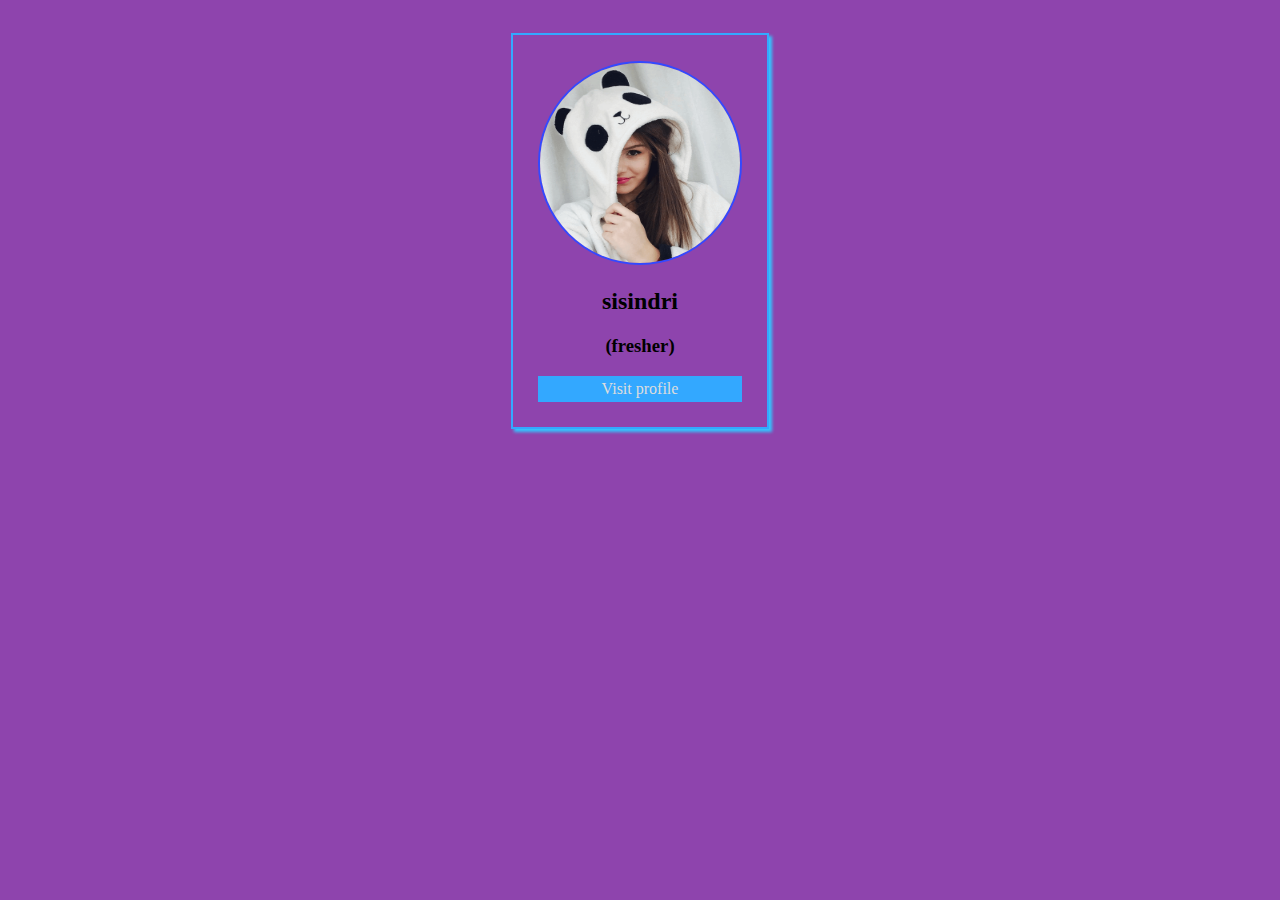
<file: index.html>
<!DOCTYPE html>
<html lang="en" dir="ltr">
  <head>
    <meta charset="utf-8">
    <title></title>
    <link rel="stylesheet" href="style.css">
  </head>
  <body>
    <!---parent--->
<div class="parent">
<!---child--->
  <div class="child">
  <img src="image/p3.png" alt="profile">
    <h2> sisindri</h2>
    <h3>(fresher)</h3>
      <a href="resume.html"class="a">Visit profile</a>
  </div>
  </div>

  </body>
</html>
</file>
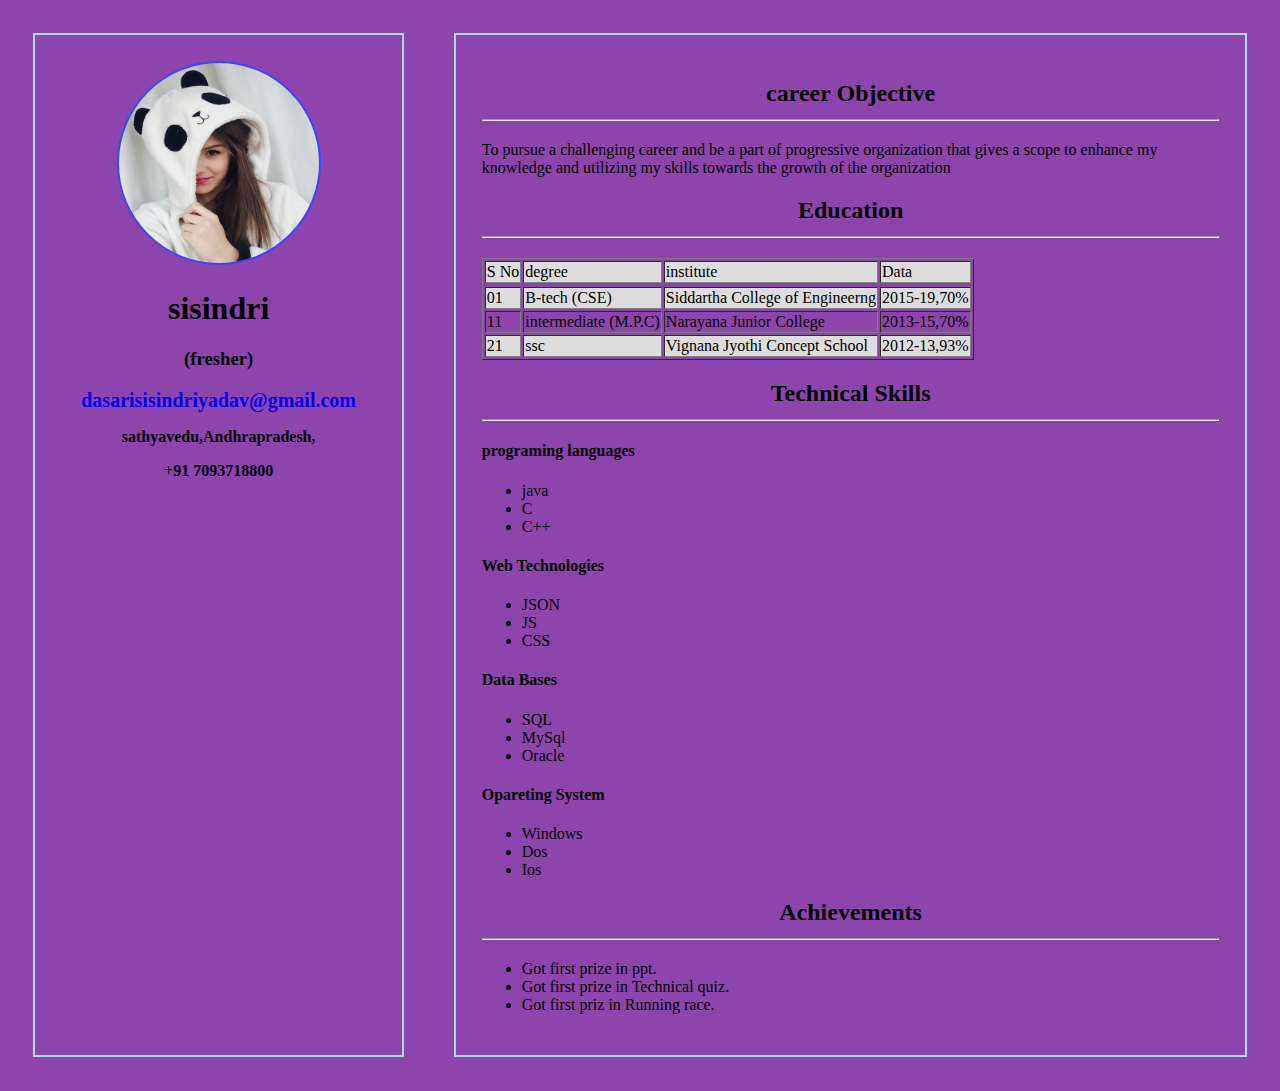
<file: resume.html>
<!DOCTYPE html>
<html lang="en" dir="ltr">
  <head>
    <meta charset="utf-8">
    <title></title>
    <meta name="viewport" content="width=device-width,initial-scale=1">
  <link rel="stylesheet" href="style.css">
  </head>
  <body>
    <!---parent--->
    <div class="parent">
      <!---leftChild--->
<div class="leftChild">
  <center> <img src="image/p3.png" alt="profile">
  <center><h1>sisindri<h4>
    <center> <h3>(fresher)</h3>
<a href="dasarisisindriyadav@gmail.com" class="mail">dasarisisindriyadav@gmail.com</a>
<p>sathyavedu,Andhrapradesh,</a>
  <p>+91 7093718800</a>
</div>
<!---left child--->
<div class="rightChild" id="child2">
</div>
</div>
<script type="text/javascript" src="main.js">

</script>
 </body>
</html>
</file>
<file: style.css>
tr:nth-child(odd)
{
  background:#ddd;
}

.parent{
  display: flex;
  flex-direction: row;
  justify-content:center;
}
.child{
  border:2px solid #33A8FF;
  padding:2%;
  margin:2%;
  box-shadow:3px 3px 3px #33C7FF;
}
img{
  width:200px;
  height:200px;
  border-radius:50%;
  border:2px solid #3349FF;
}
body{
  background-color: #8E44AD;
}
h2,
h3
{
  text-align:center;
}
.a{
  display:block;
  margin-left: auto;
  text-align: center;
  text-decoration: none;
  background: #33A8FF;
  color:#ddd;
  padding:2%;
}
.leftChild{
  width: 30%;
  border: 2px solid #add;
  padding: 2%;
  margin: 2%;

}
.rightChild{
  width: 70%;
  border: 2px solid #add;
  padding: 2%;
  margin: 2%;
}
.mail{
text-decoration: none;
font-size:20px;
}
@media only screen and (min-width:320px) and (max-width:480px){
  .parent{
  display: flex;
  flex-direction: column;
  justify-content:center;
}
.child{
  border:2px solid #33A8FF;
  padding:2%;
  margin:2%;
  box-shadow:3px 3px 3px #33C7FF;
}
img{
  width:200px;
  height:200px;
  border-radius:50%;
  border:2px solid #3349FF;
}

h2,
h3
{
  text-align:center;
}
.a{
  display:block;
  margin-left: auto;
  text-align: center;
  text-decoration: none;
  background: #33A8FF;
  color:#ddd;
  padding:2%;
}
.leftChild{
  width: 90%;
  border: 2px solid #add;
  padding: 2%;
  margin: 2%;
  background: #FF33AC;

}
.rightChild{
  width: 90%;
  border: 2px solid #add;
  padding: 2%;
  margin: 2%;
  background: #FF33AC;
}
.mail{
text-decoration: none;
font-size:20px;
}

}
@media only screen and (min-width:482px) and (max-width:721px){
  .parent{
  display: flex;
  flex-direction: column;
  justify-content:center;
}
.child{
  border:2px solid #33A8FF;
  padding:2%;
  margin:2%;
  box-shadow:3px 3px 3px #33C7FF;
}
img{
  width:200px;
  height:200px;
  border-radius:50%;
  border:2px solid #3349FF;
}

h2,
h3
{
  text-align:center;
}
.a{
  display:block;
  margin-left: auto;
  text-align: center;
  text-decoration: none;
  background: #33A8FF;
  color:#ddd;
  padding:2%;
}
.leftChild{
  width: 50%;
  border: 2px solid #add;
  padding: 2%;
  margin: 2%;
  background: #C12E9F;

}
.rightChild{
  width: 50%;
  border: 2px solid #add;
  padding: 2%;
  margin: 2%;
  background: #C12E9F;
}
.mail{
text-decoration: none;
font-size:20px;
}

}
@media only screen and (min-width:482px) and (max-width:721px){
  .parent{
  display: flex;
  flex-direction: column;
  justify-content:center;
}
.child{
  border:2px solid #33A8FF;
  padding:2%;
  margin:2%;
  box-shadow:3px 3px 3px #33C7FF;
}
img{
  width:200px;
  height:200px;
  border-radius:50%;
  border:2px solid #3349FF;
}

h2,
h3
{
  text-align:center;
}
.a{
  display:block;
  margin-left: auto;
  text-align: center;
  text-decoration: none;
  background: #33A8FF;
  color:#ddd;
  padding:2%;
}
.leftChild{
  width: 40%;
  border: 2px solid #add;
  padding: 2%;
  margin: 2%;
  background: #44ADAB;

}
.rightChild{
  width: 60%;
  border: 2px solid #add;
  padding: 2%;
  margin: 2%;
  background: #44ADAB;
}
.mail{
text-decoration: none;
font-size:20px;
}

}
</file>
